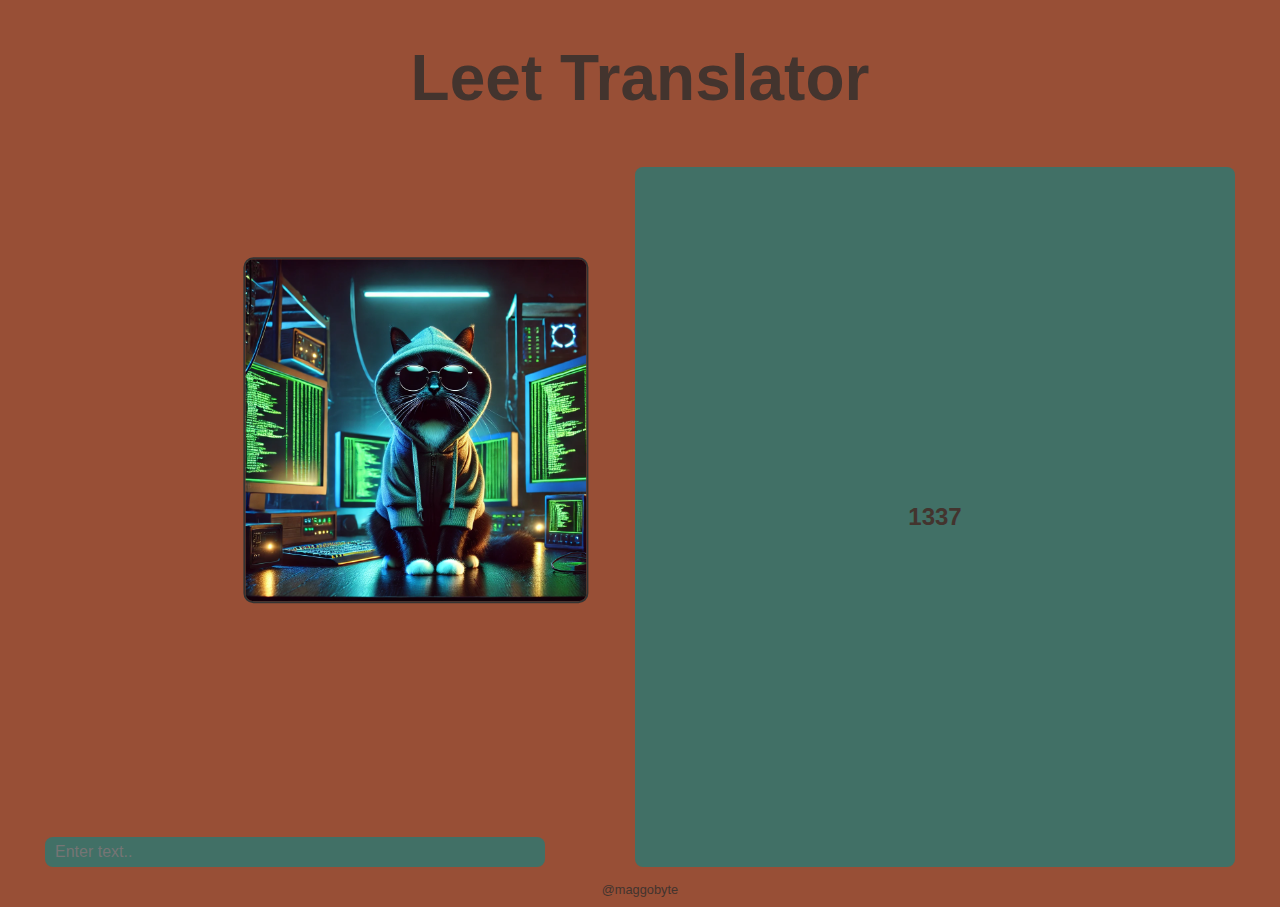
<file: Index.html>
<!DOCTYPE html>
<html lang="en">
<head>
    <meta charset="UTF-8">
    <meta name="viewport" content="width=device-width, initial-scale=1.0">
    <title>Leet Translator</title>
    <link rel="stylesheet" href="styles.css">
    <script src="script.js" defer></script>
</head>
<body>
    <header>
        <h1>Leet Translator</h1>
    </header>
    <div class="imgContainer">
        <img src="./img/coolcat.jpg" class="img1">
    </div>
    <main>
        <input type="text" placeholder="Enter text.." class="input1" id="userInput" maxlength="500">
        <div class="square1">
            <span class="squareText" id="output">1337</span>
        </div>
    </main>
<footer>@maggobyte</footer>
</body>
</html>
</file>
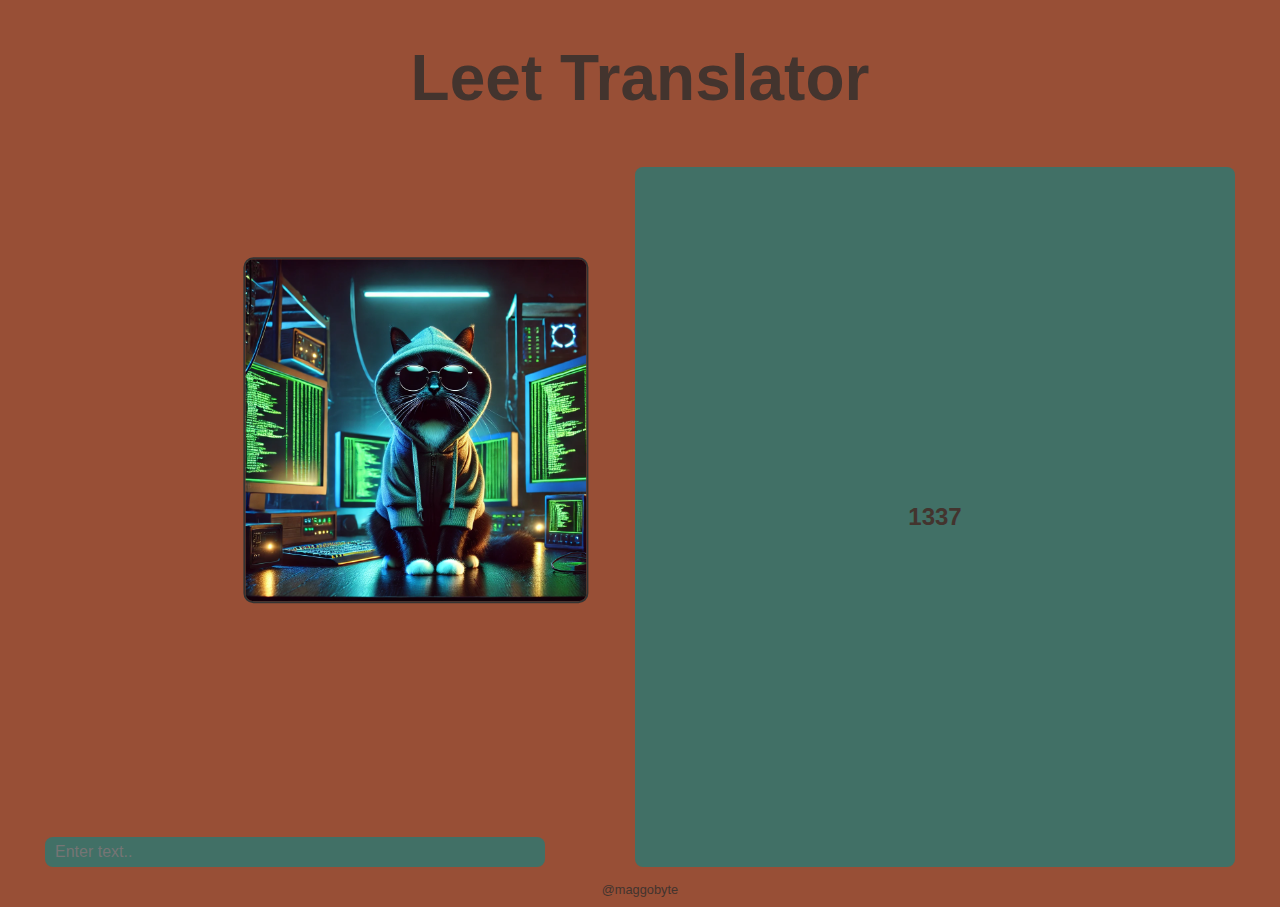
<file: index.html>
<!DOCTYPE html>
<html lang="en">
<head>
    <meta charset="UTF-8">
    <meta name="viewport" content="width=device-width, initial-scale=1.0">
    <title>Leet Translator</title>
    <link rel="stylesheet" href="styles.css">
    <script src="script.js" defer></script>
</head>
<body>
    <header>
        <h1>Leet Translator</h1>
    </header>
    <div class="imgContainer">
        <img src="./img/coolcat.jpg" class="img1">
    </div>
    <main>
        <input type="text" placeholder="Enter text.." class="input1" id="userInput" maxlength="500">
        <div class="square1">
            <span class="squareText" id="output">1337</span>
        </div>
    </main>
<footer>@maggobyte</footer>
</body>
</html>
</file>
<file: styles.css>
body {
    background-color: #984F36;
    color: #43342E;
    font-family: Arial, sans-serif;
    margin: 0;
    padding: 0;
    display: flex;
    align-items: center;
    justify-content: center;
    height: 100vh;
    flex-direction: column;
}
header {
    text-align: center;
    padding: 5px;
    font-size: 2rem;
}
footer {
    text-align: center;
    padding: 10px;
    font-size: 0.8rem;
}
main {
    display: flex;
    flex-direction: row;
    align-items: center;
    justify-content: center;
    width: 100%;
    max-width: 1200px;
    padding: 5px;
    box-sizing: border-box;
    gap: 5px;
}
.square1 {
    position: relative;
    height: 700px;
    width: 600px;
    background-color: #417066;
    align-items: center;
    display: flex;
    margin-left: auto;
    justify-content: center;
    border-radius: 8px;
}
.squareText {
    position: absolute;
    color: #43342E;
    font-size: 1.5rem;
    font-weight: bold;
    text-align: center;
    max-width: 90%;
    max-height: 90%;
    overflow: hidden;
    display: -webkit-box;
    -webkit-box-orient: vertical;
    -webkit-line-clamp: 22;
    text-overflow: ellipsis;
    word-wrap: break-word;
}
.input1{
    height: 30px;
    width: 100%;
    max-width: 500px;
    background-color: #417066;
    padding: 5px 10px;
    font-size: 1rem;
    border: none;
    border-radius: 8px;
    box-sizing: border-box;
    align-self: flex-end;
}
.imgContainer{
    position: fixed;
    top: 48vh;
    left: 46%;
    transform: translateY(-50%) translateX(-50%);
}
.img1{
    width: 50%;
    height: auto;
    max-width: 1200px;
    border: 2px solid #333;
    border-radius: 10px;
    box-sizing: border-box;
}
</file>
